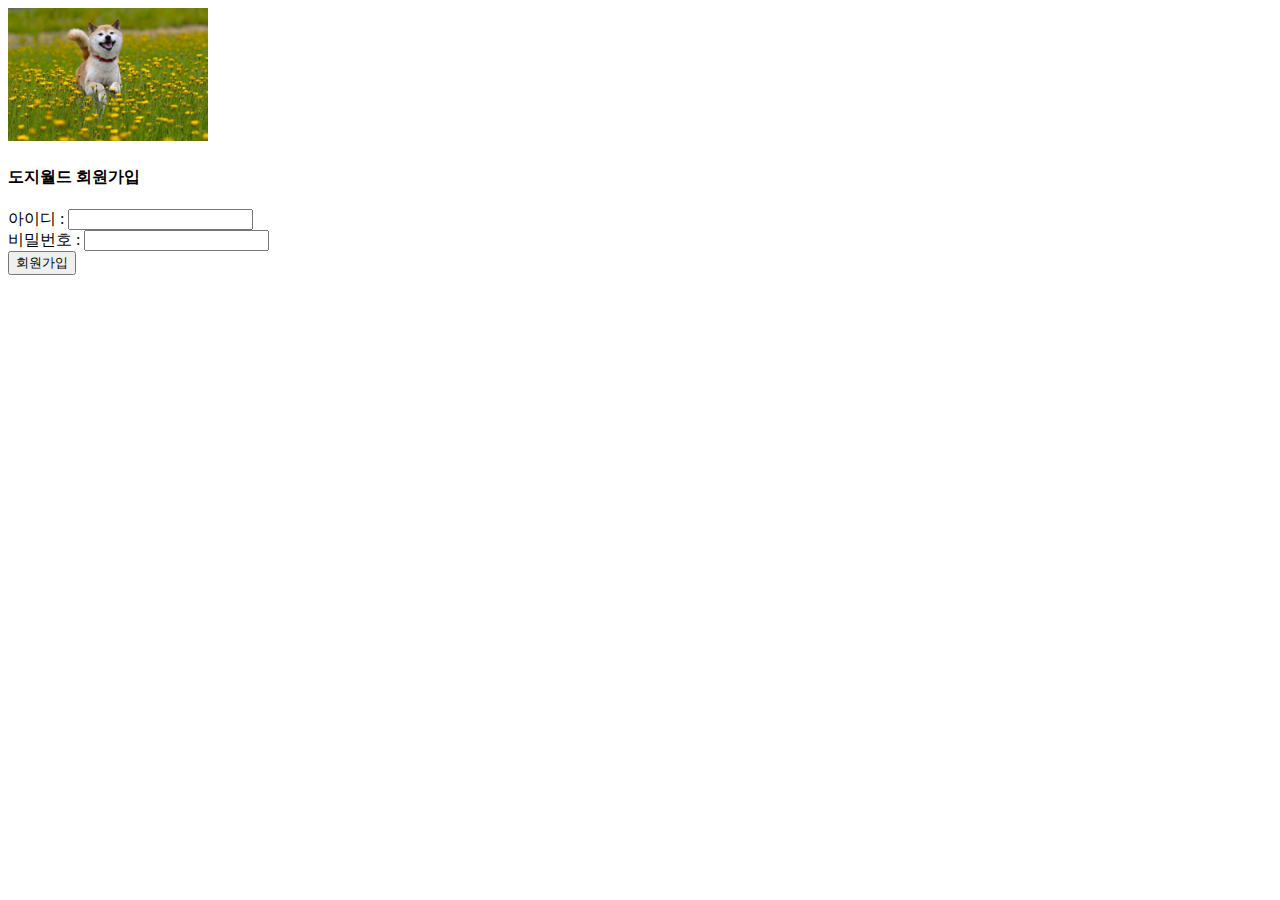
<file: index.html>
<!DOCTYPE html>
<html lang="en">
<head>
    <meta charset="UTF-8">
    <meta http-equiv="X-UA-Compatible" content="IE=edge">
    <meta name="viewport" content="width=device-width, initial-scale=1.0">
    <title>맛집지도</title>
    <style>
        /* css : html의 어떤부분(selector)을 어떻게(property , property value) 꾸밀지 정함 */
        h1 {
            color: red;
        }
    </style>
</head>
<body>
    <img src="./dog.jpg" alt="강아지사진" style="width:200px"/>
    <h4>도지월드 회원가입</h4>
    
    <div>
        <div>
            <label for="user-id">아이디 : </label>
            <input type="text" id="user-id" />
        </div>
        <div>
            <label for="user-pw">비밀번호 : </label>
            <input type="password" id="user-pw" />
        </div>

        <div>
            <button>회원가입</button>
        </div>
    </div>
</body>
</html>
</file>
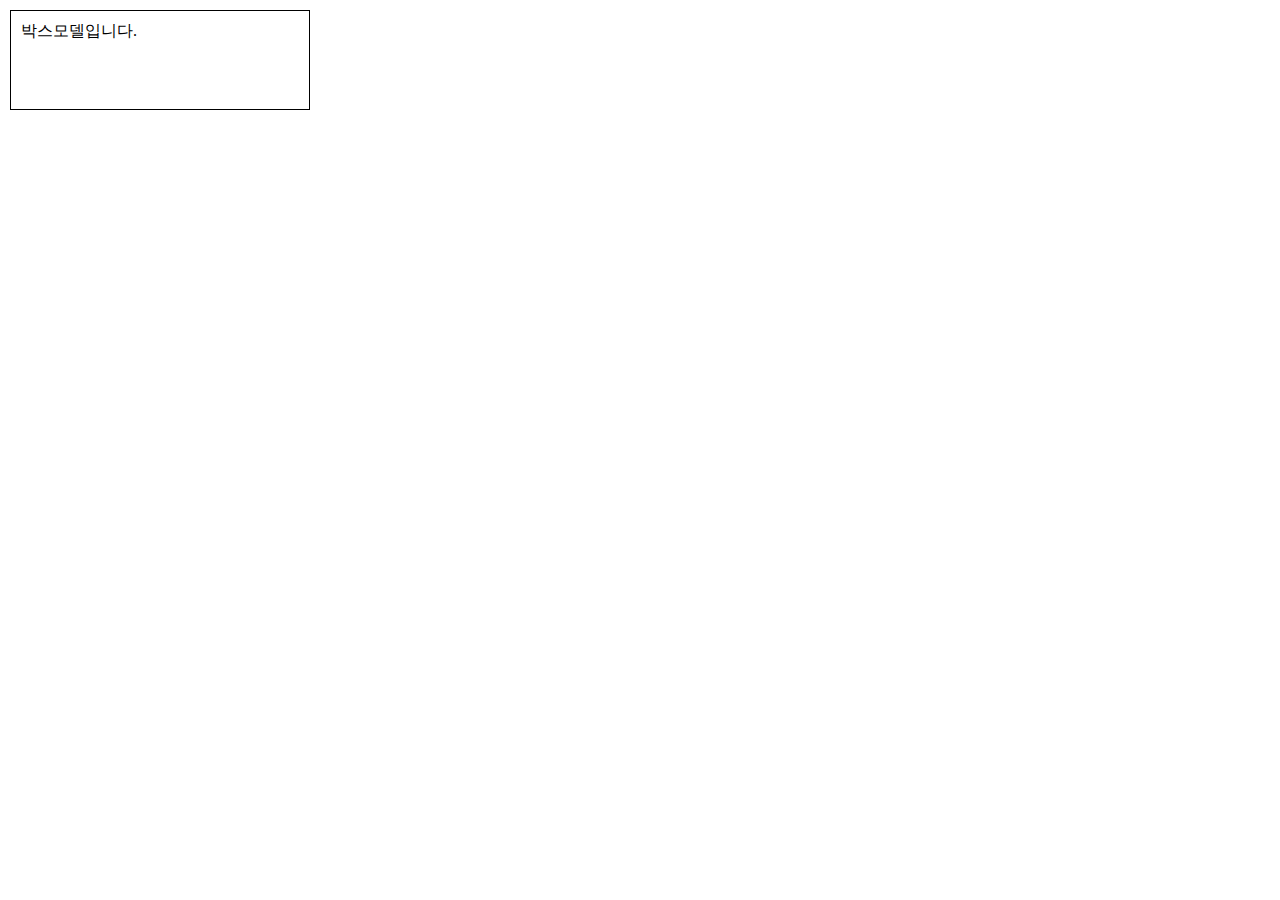
<file: 2.CSS/box_model.html>
<!DOCTYPE html>
<html lang="en">
<head>
    <meta charset="UTF-8">
    <meta http-equiv="X-UA-Compatible" content="IE=edge">
    <meta name="viewport" content="width=device-width, initial-scale=1.0">
    <title>box_model</title>
    <link rel="stylesheet" href="box_model.css"/>
</head>
<body>
    <div>박스모델입니다.</div>
<!-- contents -->
<!-- padding = border와 콘텐츠 사이의 여백  -->
<!-- margin = border 바깥의 여백 -->

</body>
</html>
</file>
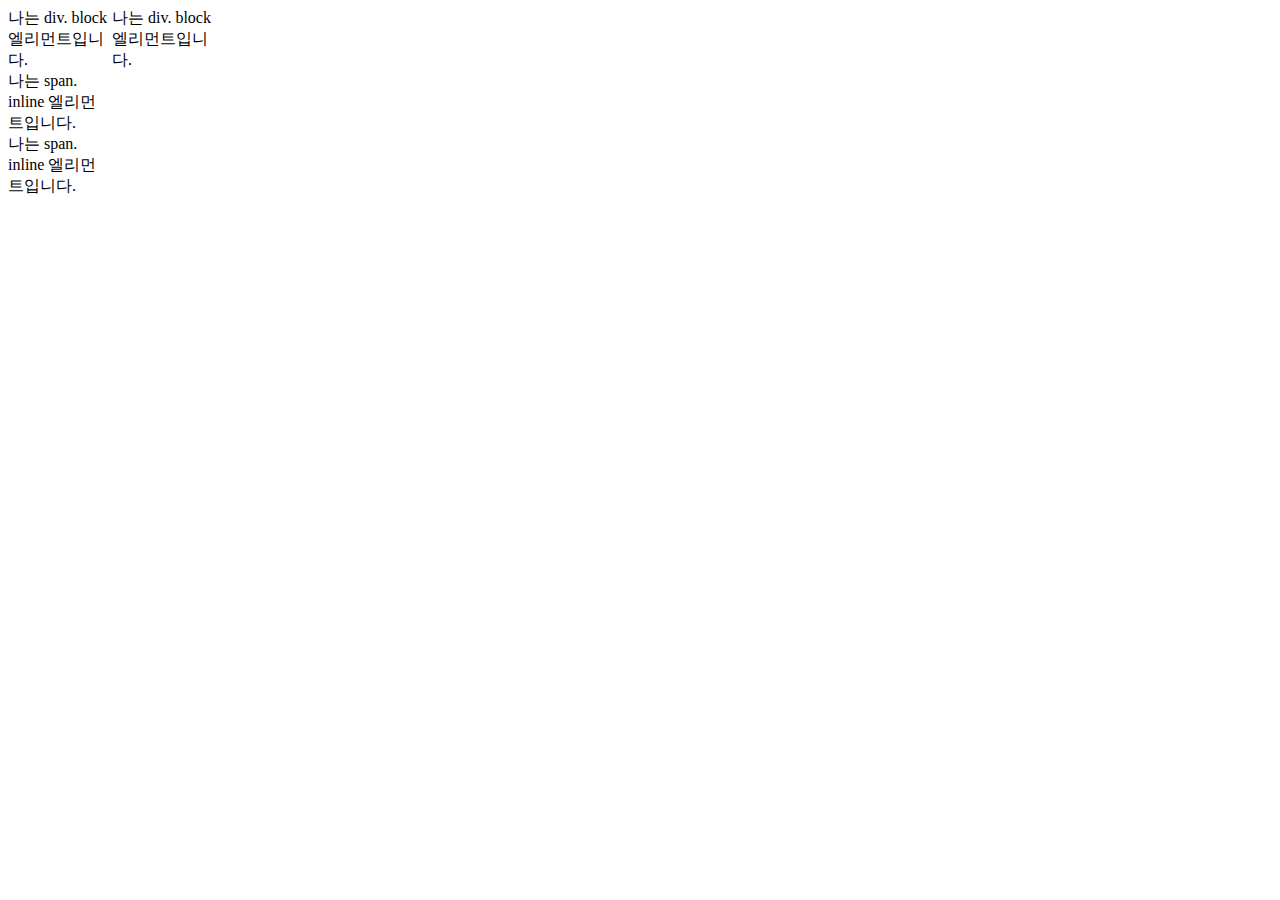
<file: 2.CSS/display.html>
<!DOCTYPE html>
<html lang="en">
<head>
    <meta charset="UTF-8">
    <meta http-equiv="X-UA-Compatible" content="IE=edge">
    <meta name="viewport" content="width=device-width, initial-scale=1.0">
    <title>Display</title>
    <link rel="stylesheet" href="display.css">
</head>
<body>
    <div>나는 div. block 엘리먼트입니다.</div>
    <div>나는 div. block 엘리먼트입니다.</div>

    <span>나는 span. inline 엘리먼트입니다.</span>
    <span>나는 span. inline 엘리먼트입니다.</span>
</body>
</html>
</file>
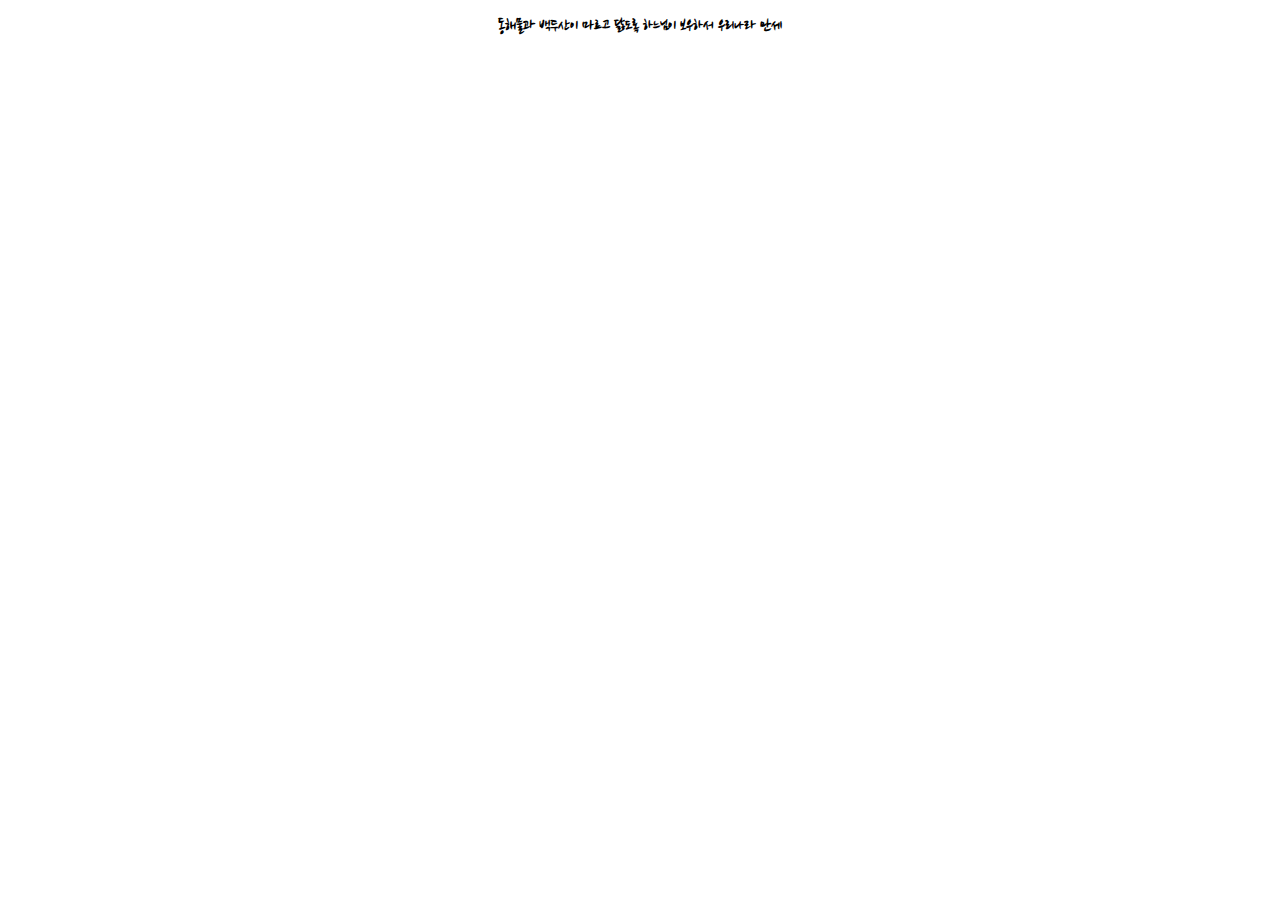
<file: 2.CSS/font.html>
<!DOCTYPE html>
<html lang="en">
<head>
    <meta charset="UTF-8">
    <meta http-equiv="X-UA-Compatible" content="IE=edge">
    <meta name="viewport" content="width=device-width, initial-scale=1.0">
    <title>font</title>
    <link rel="stylesheet" href="font.css">
</head>
<body>
    <p>동해물과 백두산이 마르고 닳도록 하느님이 보우하서 우리나라 만세</p>
</body>
</html>
</file>
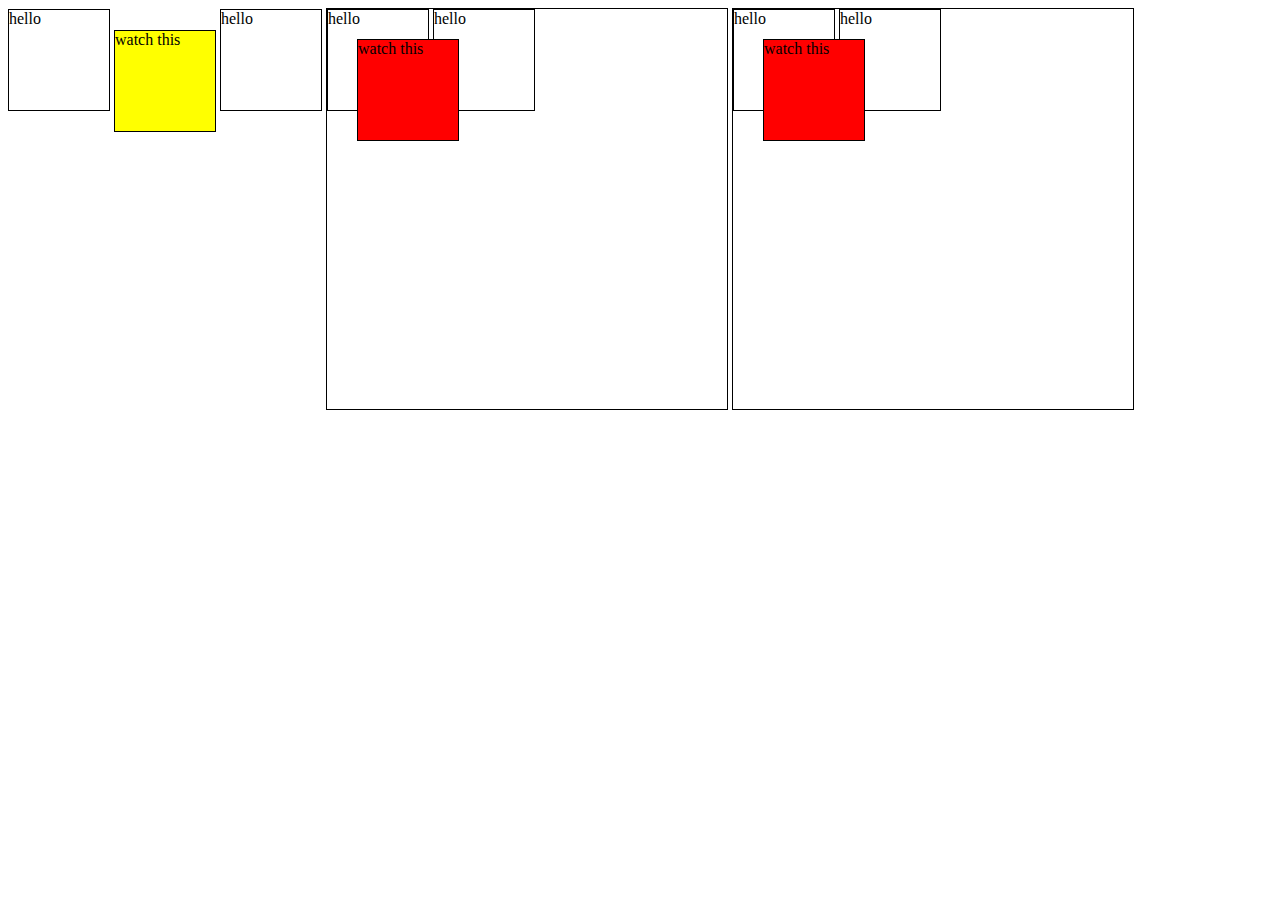
<file: 2.CSS/position.html>
<!DOCTYPE html>
<html lang="en">
<head>
    <meta charset="UTF-8">
    <meta http-equiv="X-UA-Compatible" content="IE=edge">
    <meta name="viewport" content="width=device-width, initial-scale=1.0">
    <title>position</title>
    <link rel="stylesheet" href="position.css" />
</head>
<body>
    <div>hello</div>
    <div id="target">watch this</div>
    <div>hello</div>

    <div class="container">
        <div>hello</div>
        <div id="target2">watch this</div>
        <div>hello</div>
    </div>

     <div class="container">
        <div>hello</div>
        <div id="target2">watch this</div>
        <div>hello</div>
    </div>
</body>
</html>
</file>
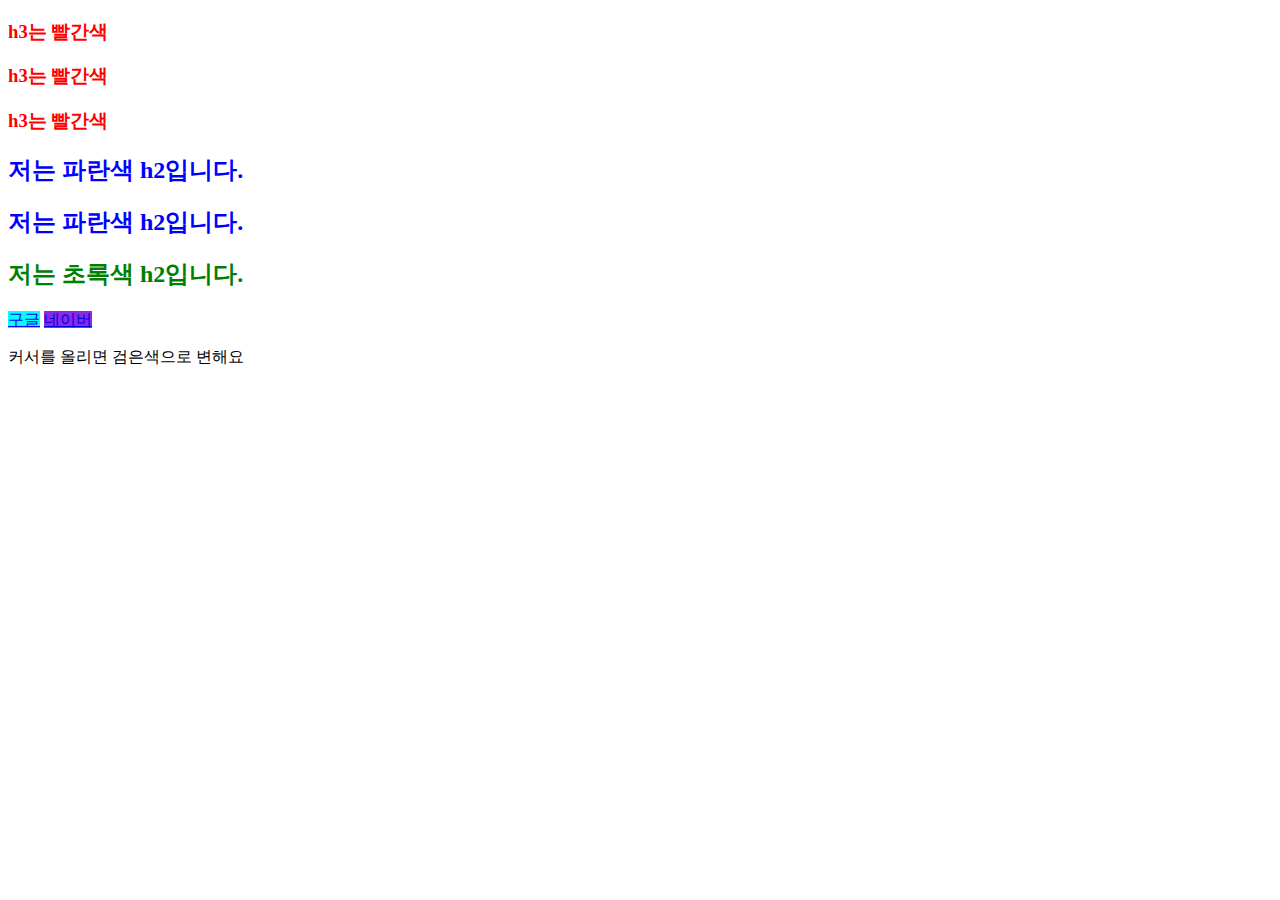
<file: 2.CSS/selector.html>
<!DOCTYPE html>
<html lang="en">
<head>
    <meta charset="UTF-8">
    <meta http-equiv="X-UA-Compatible" content="IE=edge">
    <meta name="viewport" content="width=device-width, initial-scale=1.0">
    <title>selector</title>
    <link rel="stylesheet" href="./selector.css" />
</head>
<body>
    <!-- 태그선택 -->
    <h3>h3는 빨간색</h3>
    <h3>h3는 빨간색</h3>
    <h3>h3는 빨간색</h3>

    <!-- class -->
    <h2 class="blue">저는 파란색 h2입니다.</h2>
    <h2 class="blue">저는 파란색 h2입니다.</h2>
    
    <!-- id -->
    <h2 class="blue" id="green">저는 초록색 h2입니다.</h2>

    <!-- 속성 -->
    <a href="https://www.google.co.kr/">구글</a>
    <a href="https://www.naver.com/">네이버</a>

    <!-- 가상선택자 ex) hover -->
    <p>커서를 올리면 검은색으로 변해요</p>
</body>
</html>
</file>
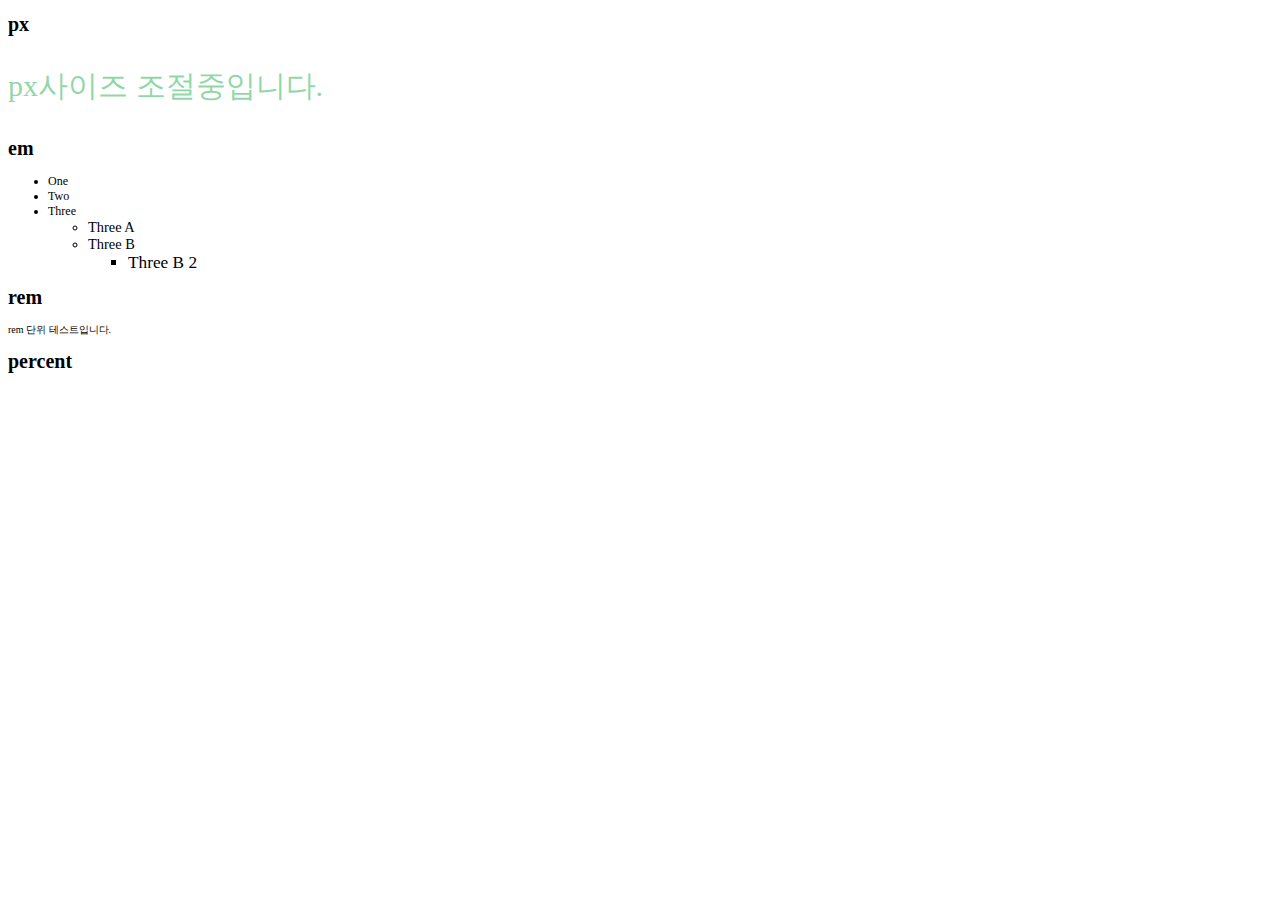
<file: 2.CSS/size.html>
<!DOCTYPE html>
<html lang="en">
<head>
    <meta charset="UTF-8">
    <meta http-equiv="X-UA-Compatible" content="IE=edge">
    <meta name="viewport" content="width=device-width, initial-scale=1.0">
    <title>size</title>
    <link rel="stylesheet" href="./size.css">
</head>
<body>
    <h1>px</h1>

    <p>px사이즈 조절중입니다.</p>

    <h1>em</h1>
    <ul class="ems">
        <li>One</li>
        <li>Two</li>
        <li>
            Three
            <ul>
                <li>Three A</li>
                <li>
                    Three B
                    <ul>
                        <li>Three B 2</li>
                    </ul>
                </li>
            </ul>
        </li>
    </ul>

    <h1>rem</h1>
    <div class="rems">rem 단위 테스트입니다.</div>

    <h1>percent</h1>
</body>
</html>
</file>
<file: 2.CSS/box_model.css>
* {
  margin: 0;
  padding: 0;
  box-sizing: border-box;
}

div {
  border: 1px solid black;
  padding: 10px;
  margin: 10px;
  width: 50%;
  max-width: 300px;
  min-width: 50px;
  height: 100px;
}
</file>
<file: 2.CSS/display.css>
div {
  width: 100px;
  display: inline-block;
}

span {
  width: 100px;
  display: block;
}
</file>
<file: 2.CSS/font.css>
@import url("https://fonts.googleapis.com/css2?family=Nanum+Brush+Script&display=swap");

p {
  font-family: "Nanum Brush Script", cursive;
  font-weight: 900;
  text-align: center;
}
</file>
<file: 2.CSS/position.css>
div {
  width: 100px;
  height: 100px;
  display: inline-block;
  border: 1px solid black;
}

#target {
  background-color: yellow;
  position: sticky;
  top: 30px;
}

.container {
  width: 400px;
  height: 400px;
  position: relative;
}

#target2 {
  background-color: red;
  position: absolute;
  left: 30px;
  top: 30px;
}
</file>
<file: 2.CSS/selector.css>
/* 
css 우선순위
id > class = attribute > tag
 */

h3 {
  color: red;
}

/* .class명 >> class로 접근 */
.blue {
  color: blue;
}

/* #id명 >> id로 접근 */
#green {
  color: green;
}

/* [속성] >> 속성으로 접근 */
[href] {
  background-color: aqua;
}

[href="https://www.naver.com/"]
{
  background-color: blueviolet;
}

/* 가상선택자 ex)p태그에 커서 올리면 색변환 */
p:hover {
  background-color: cadetblue;
}
</file>
<file: 2.CSS/size.css>
html {
  font-size: 10px;
}

p {
  font-size: 30px;
  color: rgba(30, 175, 78, 0.5);
}

/* html태그에 정의되어 있는 font-size를 기준으로 크기 정함 */
.rems {
  font-size: 1rem;
}

.ems li {
  font-size: 1.2em;
}
</file>
